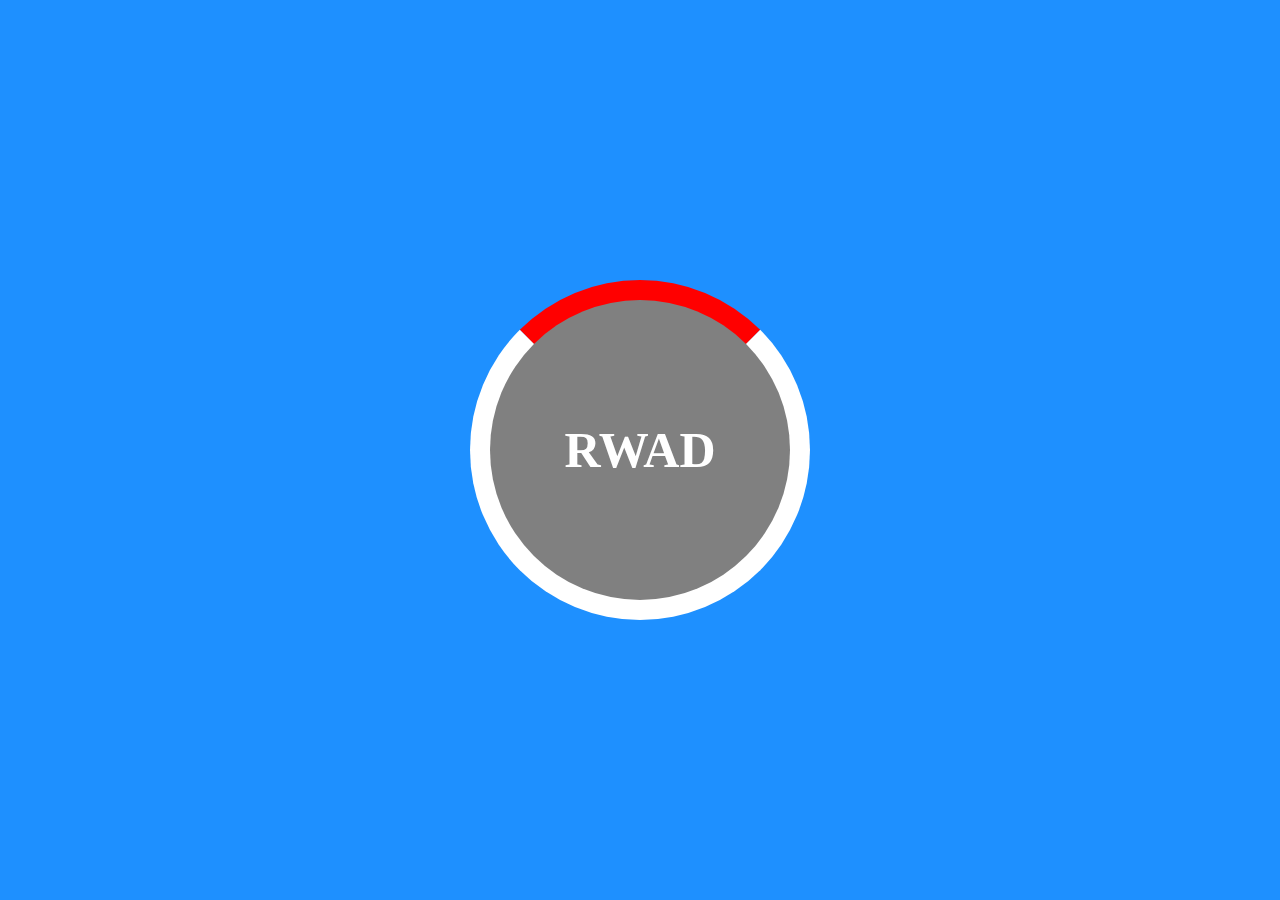
<file: CSS/07 Assignment/Assignment_07.html>
<!DOCTYPE html>
<html lang="en">
<head>
    <meta charset="UTF-8">
    <title>Case 2</title>
    <link rel="stylesheet" href="assets/css/styles.css">
</head>
<body>
<section>
    <h2>RWAD</h2>
</section>
</body>
</html>
</file>
<file: CSS/07 Assignment/assets/css/styles.css>
body {
    background-color: dodgerblue;
}

section {
    width: 300px;
    height: 300px;
    border: 20px solid white;
    border-radius: 100%;
    border-top: 20px solid red;
    position: absolute;
    top: 0;
    bottom: 0;
    left: 0;
    right: 0;
    margin: auto;
    background-color: gray;
}

section > h2 {
    position: absolute;
    top: 0;
    bottom: 0;
    left: 0;
    right: 0;
    margin: auto;
    width: max-content;
    height: max-content;
    font-size: 50px;
    color: white;
}

section:hover {
    transform: rotate(360deg);
    transition: all 5s;
    cursor: pointer;
}
section:hover h2{
    transform: rotate(-360deg);
    transition: all 5s;
}
</file>
